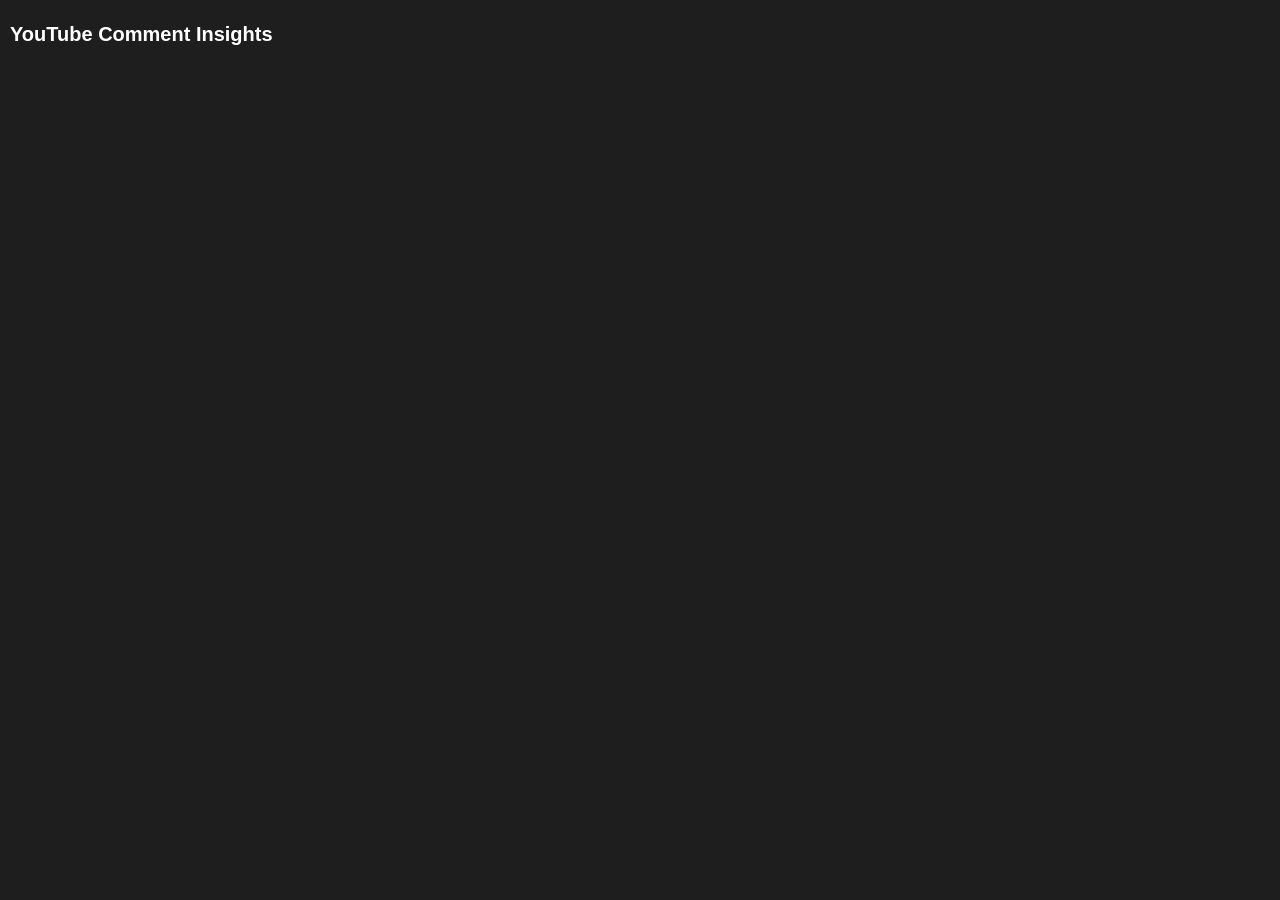
<file: yt-chrome-pluged-in/popup.html>
<!DOCTYPE html>
<html>
<head>
  <title>YouTube Comment Insights</title>
  <style>
    /* Dark Theme */
    body {
      font-family: Arial, sans-serif;
      padding: 10px;
      background-color: #1e1e1e;
      color: #f1f1f1;
      margin: 0;
      box-sizing: border-box;
      width: 320px; /* Set a width that fits the Chrome extension popup */
    }
    h1 {
      font-size: 20px;
      color: #ffffff;
    }
    .section {
      margin-bottom: 15px;
    }
    .section-title {
      font-weight: bold;
      color: #0099ff;
      margin-top: 10px;
      font-size: 16px;
    }
    .comment-list {
      list-style: none;
      padding: 0;
    }
    .comment-item {
      margin: 8px 0;
      padding: 8px;
      background-color: #444;
      border-radius: 4px;
    }
    .comment-sentiment {
      font-weight: bold;
      color: #ffffff;
    }
    /* Image Styling */
    img {
      width: 100%;
      margin-top: 20px;
    }
    /* Metrics Styling */
    .metrics-container {
      display: flex;
      flex-wrap: wrap;
      justify-content: space-between;
    }
    .metric {
      width: 48%;
      background-color: #444;
      margin-bottom: 10px;
      padding: 10px;
      border-radius: 4px;
      text-align: center;
      box-sizing: border-box;
    }
    .metric-title {
      font-size: 12px;
      color: #cccccc;
    }
    .metric-value {
      font-size: 22px;
      font-weight: bold;
      color: #ffffff;
      margin-top: 5px;
    }
  </style>
</head>
<body>
  <h1>YouTube Comment Insights</h1>
  <div id="output" class="section"></div>
  <script src="popup.js"></script>
</body>
</html>
</file>
